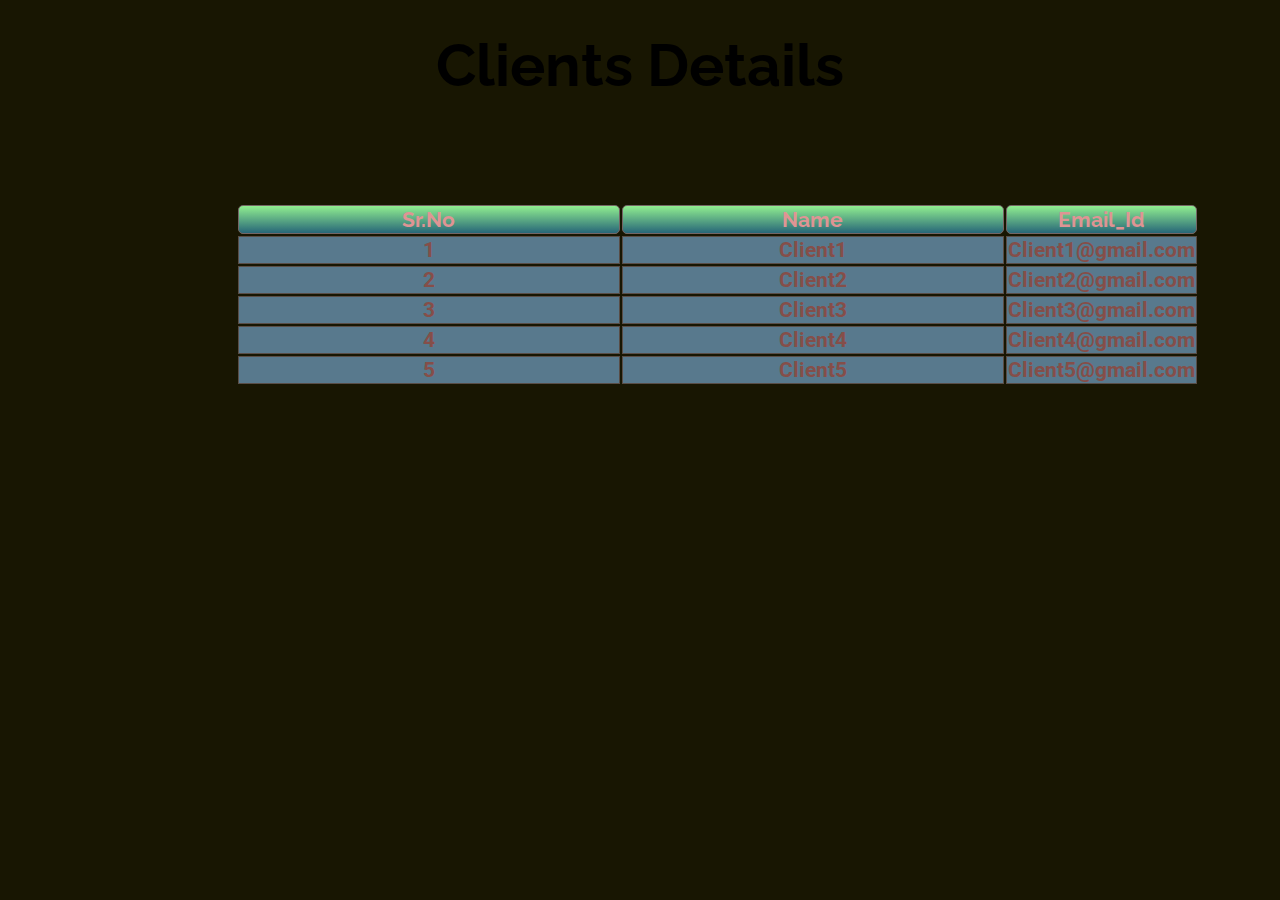
<file: customers.html>
<!DOCTYPE html>
<html lang="en" dir="ltr">

<head>
  <meta charset="utf-8">
  <title>Clients</title>

  <!-- Google fonts -->
  <link href="https://fonts.googleapis.com/css2?family=Raleway&family=Roboto:wght@100&display=swap" rel="stylesheet">

  <!-- Stylesheet -->
  <link rel="stylesheet" href="customers.css">

  <!-- Font-Awesome -->
  <link rel="stylesheet" href="https://use.fontawesome.com/releases/v5.15.2/css/all.css" integrity="sha384-vSIIfh2YWi9wW0r9iZe7RJPrKwp6bG+s9QZMoITbCckVJqGCCRhc+ccxNcdpHuYu" crossorigin="anonymous">

</head>

<body>

  <!-- Back to Home Page -->

  <div class="header">
    <h1 class="main-heading">Clients Details</h1>
    <a href="index.html"><i class="fas fa-home fa-3x"></i></a>
  </div>

  <!-- Customer Table -->

  <div class="customer-table">

    <table>
      <tr>
        <th>Sr.No</th>
        <th>Name</th>
        <th>Email_Id</th>
      </tr>

      <tr>
        <td>1</td>
        <td>Client1</td>
        <td>Client1@gmail.com</td>
      </tr>

      <tr>
        <td>2</td>
        <td>Client2</td>
        <td>Client2@gmail.com</td>
      </tr>

      <tr>
        <td>3</td>
        <td>Client3</td>
        <td>Client3@gmail.com</td>
      </tr>

      <tr>
        <td>4</td>
        <td>Client4</td>
        <td>Client4@gmail.com</td>
      </tr>

      <tr>
        <td>5</td>
        <td>Client5</td>
        <td>Client5@gmail.com</td>
      </tr>

      


  </div>

</body>

</html>
</file>
<file: customers.css>
body {
    background-color: #181602;
  }
  
  .main-heading {
    font-family: "Raleway", cursive;
    font-weight: bolder;
    font-size: 3.7rem;
    margin-top: 1.875rem;
    text-align: center;
  }
  
  .header i {
    color: rgb(202, 200, 200);
    background-color: #00bd00;
    border-radius: 50%;
    position: absolute;
    right: 70px;
    top: 40px;
    opacity: 0.5;
  }
  
  .header i:hover {
    opacity: 0.8;
  }
  
  .customer-table {
    padding-top: 5%;
    padding-left: 18%;
  }
  
  table th, td {
    border: 1px solid rgb(116, 101, 101);
    width: 40%;
    text-align: center;
    border-collapse: collapse;
    font-size: 1.3rem;
  }
  
  th {
    font-family: "Raleway", cursive;
    color: #df9494;
    border-radius: 5px;
    background-image: linear-gradient(#90ee90, #276678);
  }
  
  td {
    font-family: "Roboto", cursive;
    font-weight: bolder;
    color: rgb(180, 103, 103);
    background-color: #74a4c9;
    opacity: 0.7;
  }
  
  td:hover {
    opacity: 1.0;
  }
</file>
